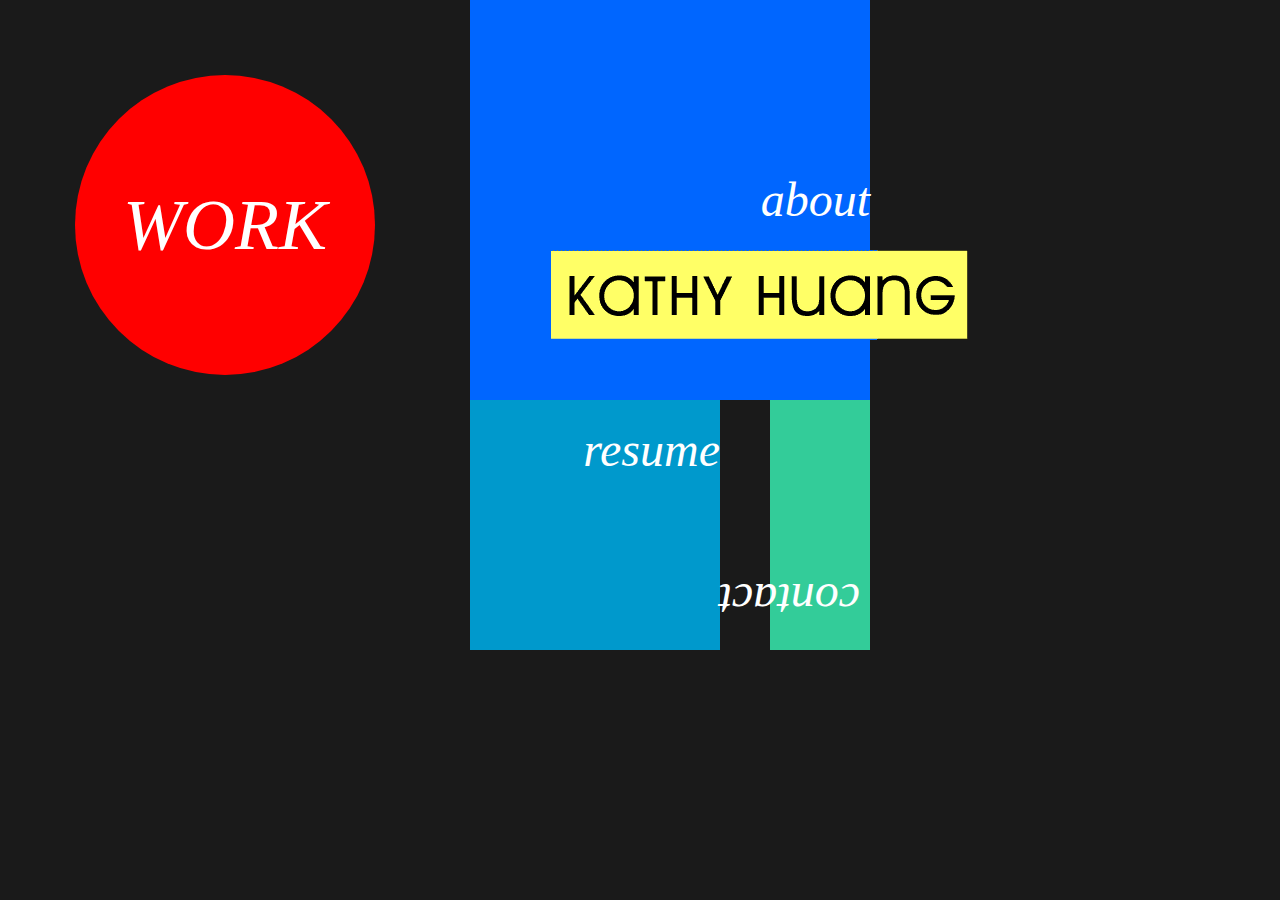
<file: index.html>
<!DOCTYPE html>
<html>
<head>
<meta http-equiv="Content-Type" content="text/html; charset=UTF-8">
<title>Insert title here</title>
<link rel="stylesheet" type="text/css" href="css/MainPage.css">
</head>
<body bgcolor=#1a1a1a>
<a href="http://murmrs.tumblr.com/" class="circle">WORK</a>

<a href="#" class="square">about</a>
<a href="#" class="squareresume">resume</a>
<a href="#" class="squarecontact">contact</a>
<img class="kathy" src="images/kathyhuang_03.gif" alt="my image">

</body>
</html>
</file>
<file: css/MainPage.css>
@CHARSET "UTF-8";

.circle {
	position: absolute;
	top: 75px;
	left: 75px;
	display: block;
	width: 300px;
	height: 300px;
	border-style: none;
	border-radius: 150px;
	border-color: #1a1a1a;
	font-size: 72px;
	font-family:"Times New Roman", Times, serif;
	font-style: italic;
	color: #fff;
	line-height: 300px;
	text-align: center;
	text-decoration: none;
	background: #FF0000
}

.circle:hover {
	line-height: 304px;
	text-indent: 2px;
	font-size: 71px;
	text-decoration: none;
/* 	background: #FF3333; */
	box-shadow: 1px 1px 1px 3px #111 inset	
}

.square {
 	position: absolute; 
 	top: 0px;
 	left: 470px; 
	display: block;
	width: 400px;
	height: 400px;
	font-size: 48px;
	font-family: Times, serif;
	font-style: italic;
	color: #fff;
	line-height: 400px;
	text-align: right;
	text-decoration: none;
	background: #0066FF;
	-webkit-transition: 1s ease-in-out
}

.square:hover
{ 
-webkit-transform: translate(0px,-50px);
}

.squareresume {
 	position: absolute; 
 	top: 400px;
 	left: 470px; 
	display: block;
	border-style: none;
	width: 250px;
	height: 250px;
	font-size: 48px;
	font-family: Times, serif;
	font-style: italic;
	color: #fff;
	line-height: 100px;
	text-align: right;
	text-decoration: none;
	background: #0099CC;
	-webkit-transition: 1s ease-in-out
}

.squareresume:hover
{ 
-webkit-transform: translate(0px,50px);
}

.squarecontact {
 	position: absolute; 
 	top: 475px;
 	left: 695px; 
	display: block;
	border-style: none;
	width: 250px;
	height: 100px;
	font-size: 48px;
	font-family:Times, serif;
	font-style: italic;
	color: #fff;
	line-height: 100px;
	text-align: left;
	text-decoration: none;
	text-indent: 10px;
	writing-mode:tb-rl;
	-webkit-transform:rotate(90deg);
	-moz-transform:rotate(90deg);
	-o-transform: rotate(90deg);
	background: #33CC99;
	-webkit-transition: 1s ease-in-out
}

.squarecontact:hover
{ 
-webkit-transform: rotate(90deg) translate(50px,0px);
}

.kathy {
 	position: absolute; 
 	top: 250px;
 	left: 550px; 
 	z-index:1;
	display: block;
	border-style: none;
}
</file>
